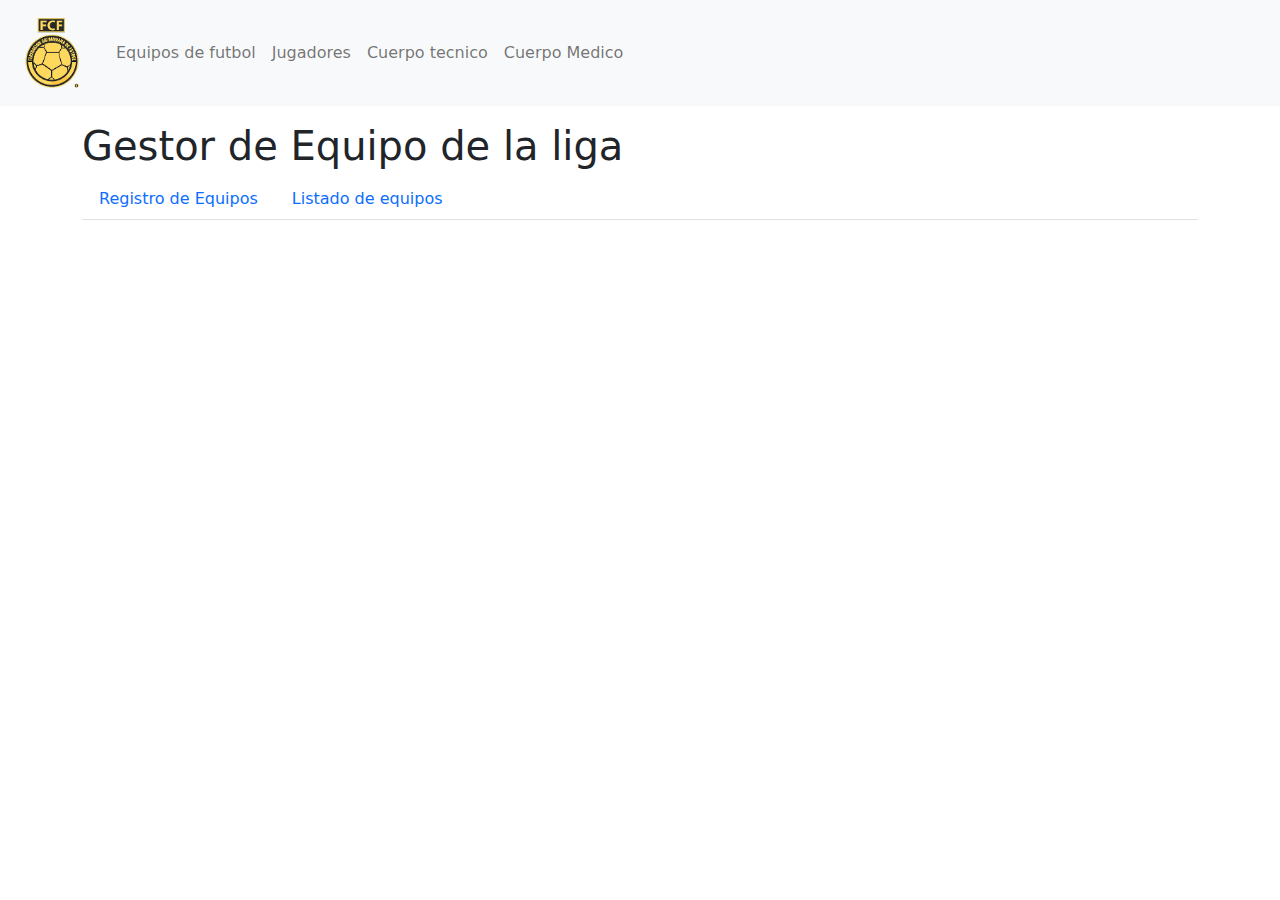
<file: index.html>
<!DOCTYPE html>
<html lang="en">
<head>
    <meta charset="UTF-8">
    <meta http-equiv="X-UA-Compatible" content="IE=edge">
    <meta name="viewport" content="width=device-width, initial-scale=1.0">
    <link rel="stylesheet" href="css/bootstrap/bootstrap.min.css">
    <script src="js/jquery-3.6.4.slim.js" defer></script>
    <script src="js/bootstrap/bootstrap.min.js" defer></script>
    <!-- <script type="text/javascript" src="js/app/Plantel.js" defer></script>
    <script type="text/javascript" src="js/app/Equipo.js" defer></script>
    <script type="text/javascript" src="js/app/Jugador.js" defer></script>
    <script type="text/javascript" src="js/app/CuerpoMedico.js" defer></script>
    <script type="text/javascript" src="js/app/CuerpoTecnico.js" defer></script> -->
    <script src="js/app/app.js" type="module" defer></script>
    <link rel="stylesheet" href="css/styles.css">
    <title>Soccer App</title>
</head>
<body>
      <main-menu></main-menu>
      <div class="container mt-3" id="grpEquipos">
        <h1>Gestor de Equipo de la liga</h1>

        <frm-equipo></frm-equipo>

      </div>

      <div class="container mt-5" id="jugadores">
        <h1>Gestor de jugadores de la liga</h1>
        
        <frm-jugador></frm-jugador>
      </div>
      <div class="container mt-5" id="cuerpotec">
        <frm-cuerpo-tecnico></frm-cuerpo-tecnico>
      </div>
      <div class="container mt-5" id="cuerpomd">
        <frm-cuerpo-medico></frm-cuerpo-medico>
      </div>
      <DIV> </DIV>
      <div></div>
      
</body>
</html>
</file>
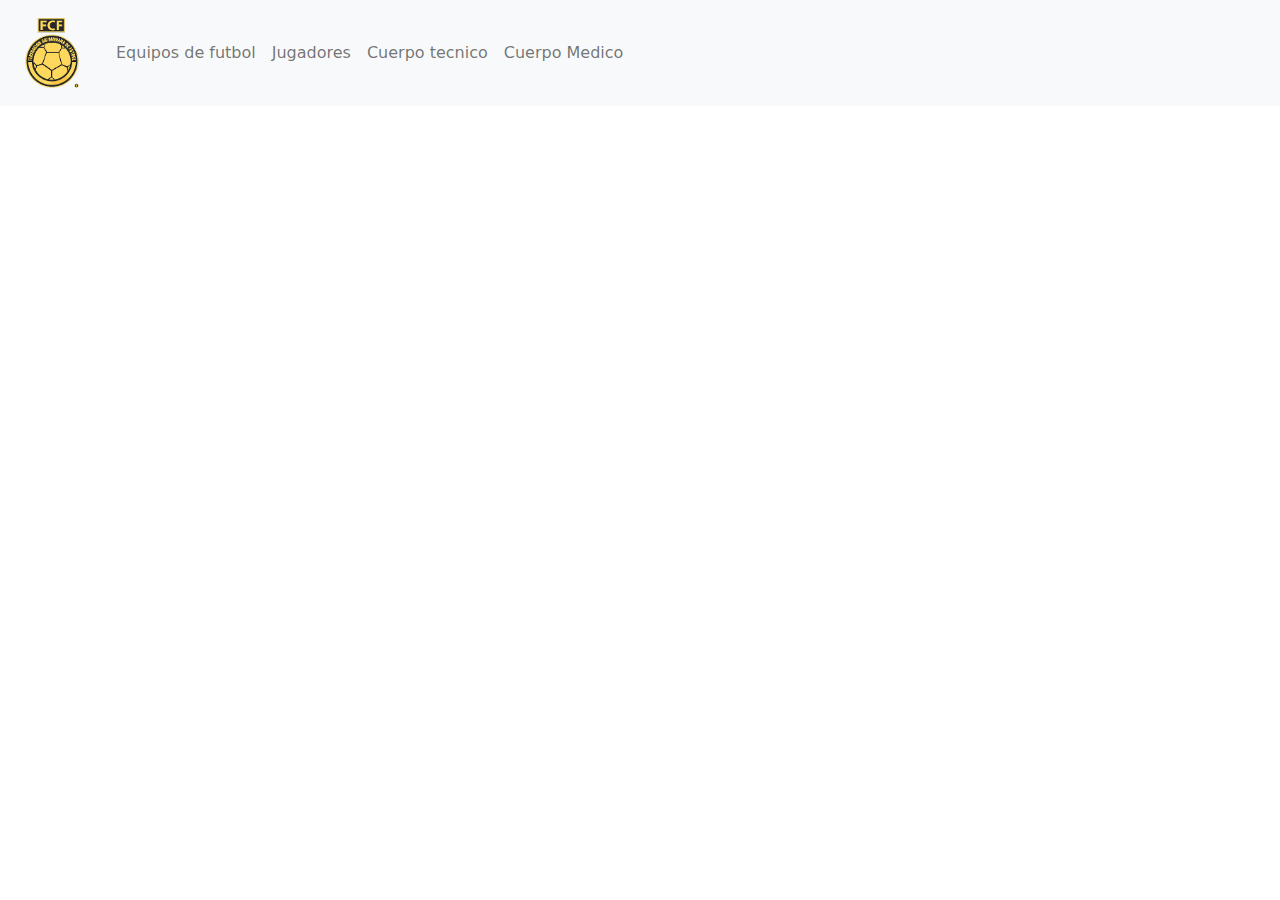
<file: contactos.html>
<!DOCTYPE html>
<html lang="en">
<head>
    <meta charset="UTF-8">
    <meta http-equiv="X-UA-Compatible" content="IE=edge">
    <meta name="viewport" content="width=device-width, initial-scale=1.0">
    <link rel="stylesheet" href="css/bootstrap/bootstrap.min.css">
    <script src="js/jquery-3.6.4.slim.js" defer></script>
    <script src="js/bootstrap/bootstrap.min.js" defer></script>
    <script src="js/app/app.js" type="module" defer></script>
    <link rel="stylesheet" href="css/styles.css">
    <title>Document</title>
</head>
<body>
    <main-menu></main-menu>
</body>
</html>
</file>
<file: css/styles.css>
#equipos{
    display: none;
}
#jugadores{
    display: none;
}
#cuerpotec{
    display: none;
}
#cuerpomd{
    display: none;
}
</file>
